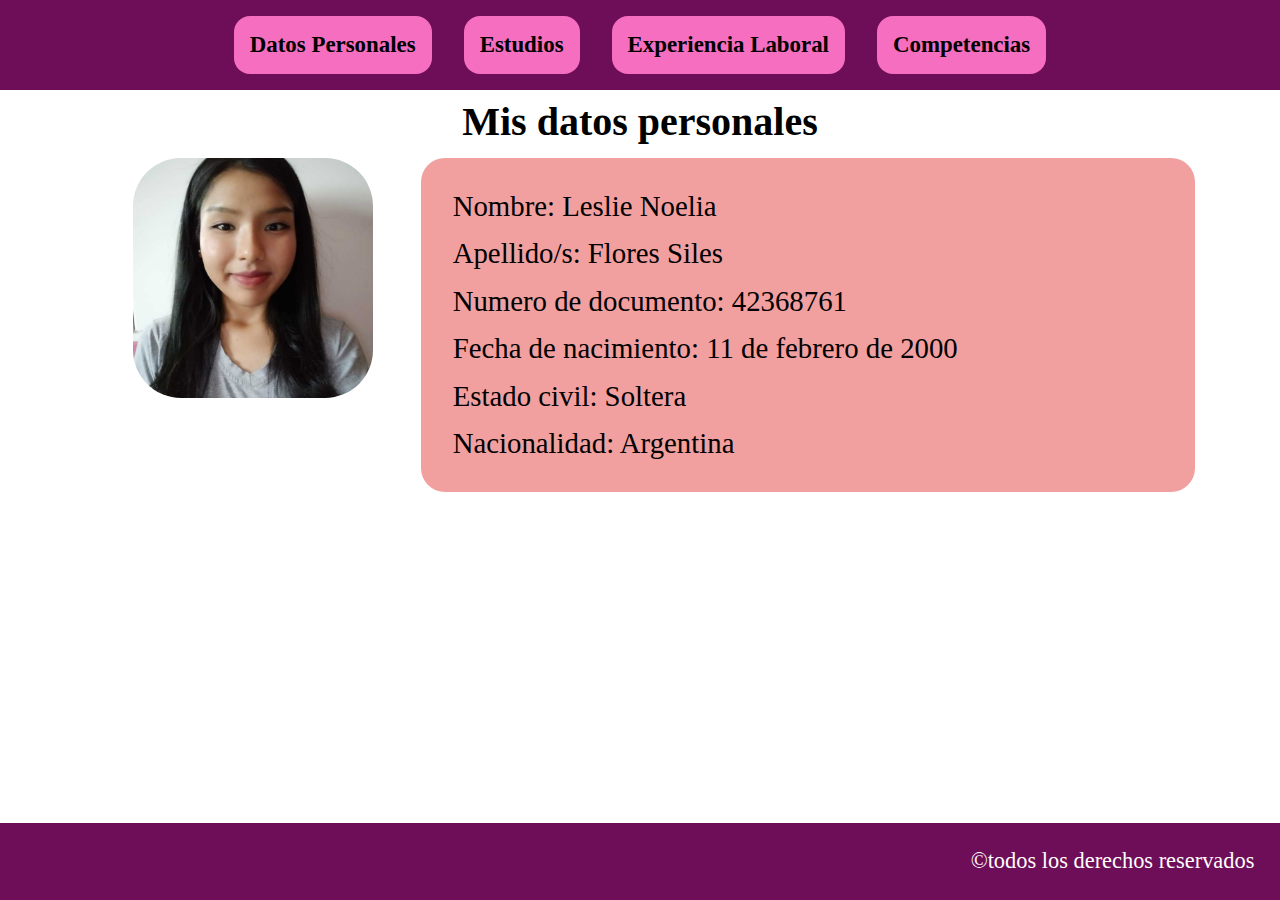
<file: index.html>
<!DOCTYPE html>
<html lang="en">
    <head>
      <meta charset="utf-8"/>
      <title>Curriculum Vitae</title>
      <meta name="viewport" content="width=device-width, initial-scale=1.0">
      <meta http-equiv="Refresh" content="0; url='Secciones/datospersonales.html'" />
    </head>
    <body>
    </body>
</html>
</file>
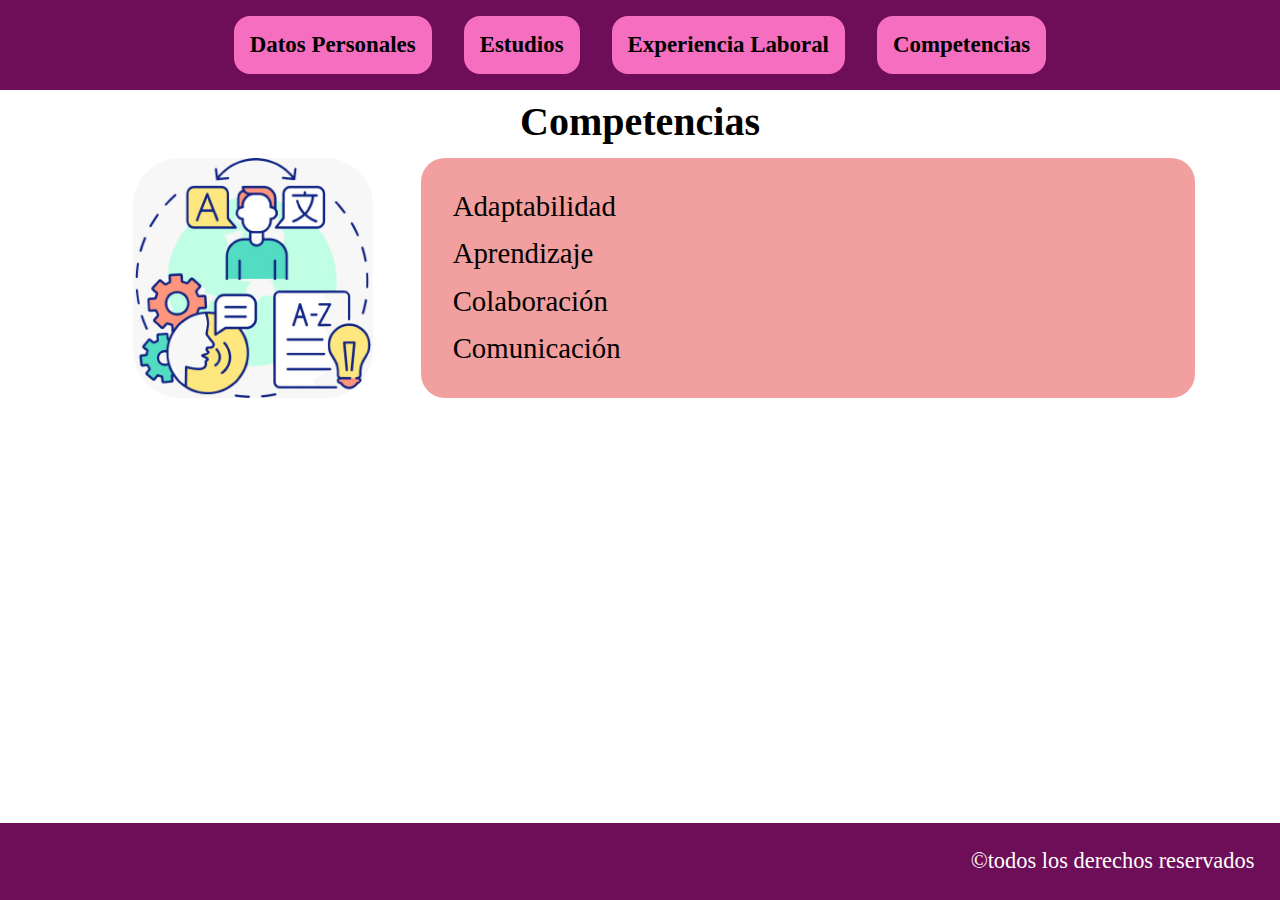
<file: Secciones/competencias.html>
<!DOCTYPE html>
<html lang="en">
    <head>
      <title>Curriculum Vitae</title>
      <meta charset="utf-8"/>
      <link rel = "stylesheet" href="../estilos.css">
      <meta name="viewport" content="width=device-width, initial-scale=1.0">
    </head>
    <body>
      <header>
        <nav>
          <input type="checkbox" id="menu">
          <label for="menu">☰</label>
            <ul>
              <li class="button">
                <a href="./datospersonales.html" class="menu-item">Datos Personales</a>
              </li>
              <li class="button">
                <a href="./estudios.html" class="menu-item">Estudios</a>
              </li>
              <li class="button">
                <a href= "./experiencia.html" class="menu-item">Experiencia Laboral<a></a>
              </li>
              <li class="button">
                <a href="./competencias.html" class="menu-item">Competencias</a>
              </li>
            </ul>
        </nav>
        <!--
        <div class="menu">
          <div class="button-group">
            <button class="button">
              <a href="./datospersonales.html" style="text-decoration: none">Datos Personales</a>
            </button>
            <button class="button">
              <a href="./estudios.html" style="text-decoration: none">Estudios</a>
            </button>
            <button class="button">
              <a href= "./experiencia.html" style="text-decoration: none">Experiencia Laboral<a>
            </button>
            <button class="button">
              <a href="./competencias.html" style="text-decoration: none">Competencias</a>
            </button>
          </div>
        </div>
        -->
      </header>

      <!--<h1>Curriculum vitae Leslie Noelia Flores</h1>-->
      <h2>Competencias</h2>
      
      <div class="contenido">
        <!--<section class="contenedor-imagen">-->
          <img class="imagen" src="../imagenes/competencias.jpeg"/>
        <!--</section>-->
         <!--<section id="datospersonales" >-->
        <!--<section class="contenedor-texto">-->
          <div class="p-rectangulo">
            <p> Adaptabilidad</p>
            <p> Aprendizaje </p>
            <p> Colaboración<n>
            <p> Comunicación</p>
          </div>
        <!--</section>-->
      </div>

      <footer>
        <p>©todos los derechos reservados</p>
      </footer>
    </body>
</html>
</file>
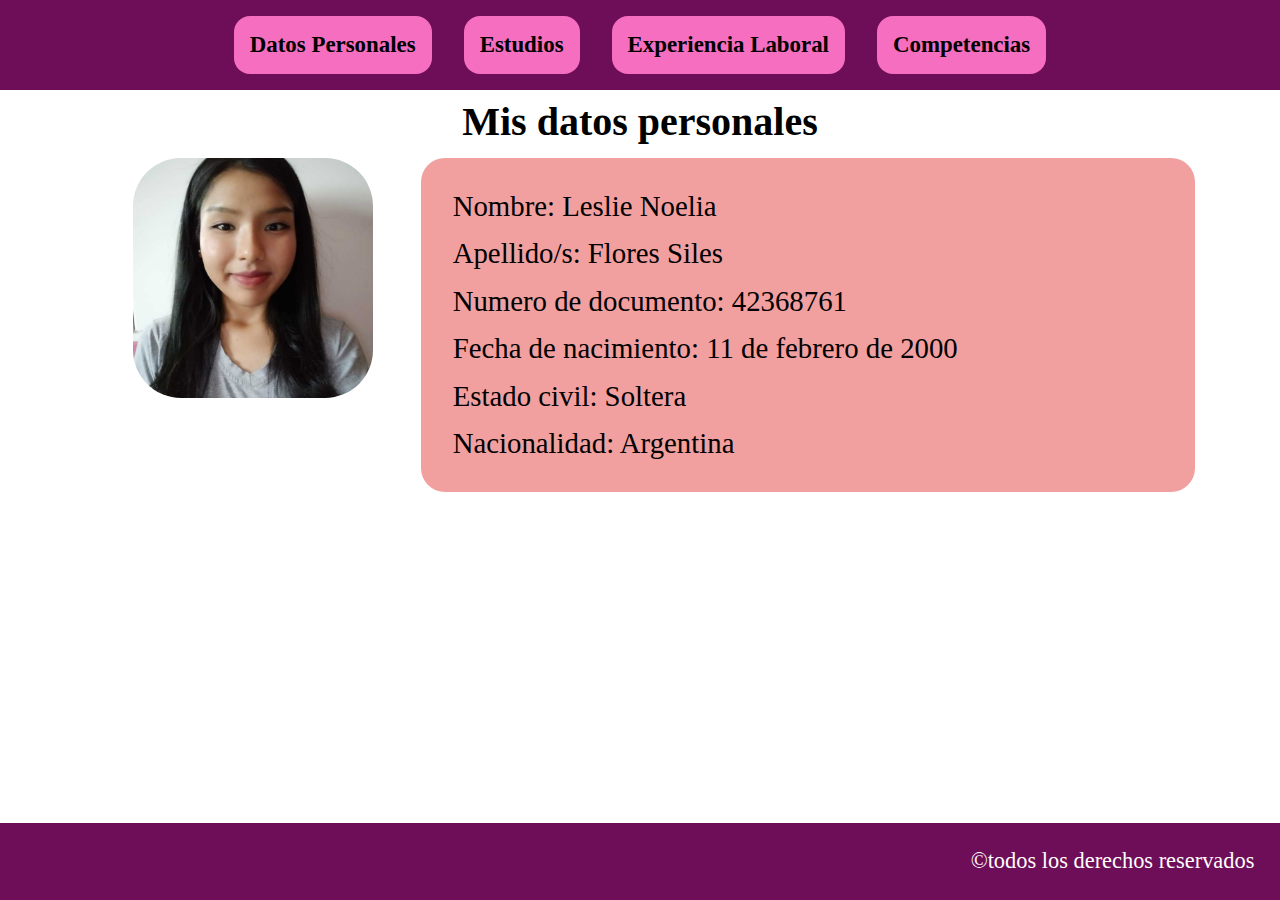
<file: Secciones/datospersonales.html>
<!DOCTYPE html>
<html lang="en">
    <head>
      <title>Curriculum Vitae</title>
      <meta charset="utf-8"/>
      <link rel = "stylesheet" href="../estilos.css">
      <meta name="viewport" content="width=device-width, initial-scale=1.0">
    </head>
    <body>
  
      <!-- INICIO ENCABEZADO DE LA PAGINA -->
      <header>
        <nav>
          <input type="checkbox" id="menu">
          <label for="menu">☰</label>
            <ul>
              <li class="button">
                <a href="./datospersonales.html" class="menu-item">Datos Personales</a>
              </li>
              <li class="button">
                <a href="./estudios.html" class="menu-item">Estudios</a>
              </li>
              <li class="button">
                <a href= "./experiencia.html" class="menu-item">Experiencia Laboral<a></a>
              </li>
              <li class="button">
                <a href="./competencias.html" class="menu-item">Competencias</a>
              </li>
            </ul>
        </nav>
        <!--
        <div class="menu">
          <div class="button-group">
            <button class="button">
              <a href="./datospersonales.html" style="text-decoration: none">Datos Personales</a>
            </button>
            <button class="button">
              <a href="./estudios.html" style="text-decoration: none">Estudios</a>
            </button>
            <button class="button">
              <a href= "./experiencia.html" style="text-decoration: none">Experiencia Laboral<a>
            </button>
            <button class="button">
              <a href="./competencias.html" style="text-decoration: none">Competencias</a>
            </button>
          </div>
        </div>
        -->
      </header>
      <!-- FIN ENCABEZADO DE LA PAGINA -->

      <!--<h1>Curriculum vitae Leslie Noelia Flores</h1>-->
      <h2>Mis datos personales</h2>
      
      <main class="contenido">
        <!--<section class="contenedor-imagen">-->
          <img class="imagen" src="../imagenes/perfil.jpeg"/>
        <!--</section>-->
         <!--<section id="datospersonales" >-->
        <!--<section class="contenedor-texto">-->
          <div class="p-rectangulo">
            <p>Nombre: Leslie Noelia</p>
            <p>Apellido/s: Flores Siles</p> 
            <p>Numero de documento: 42368761</p>                        
            <p>Fecha de nacimiento: 11 de febrero de 2000</p>
            <p>Estado civil: Soltera</p>  
            <p>Nacionalidad: Argentina</p>
          </div>
        <!--</section>-->
      </main>

      <footer>
        <p>©todos los derechos reservados</p>
      </footer>

    </body>
</html>
</file>
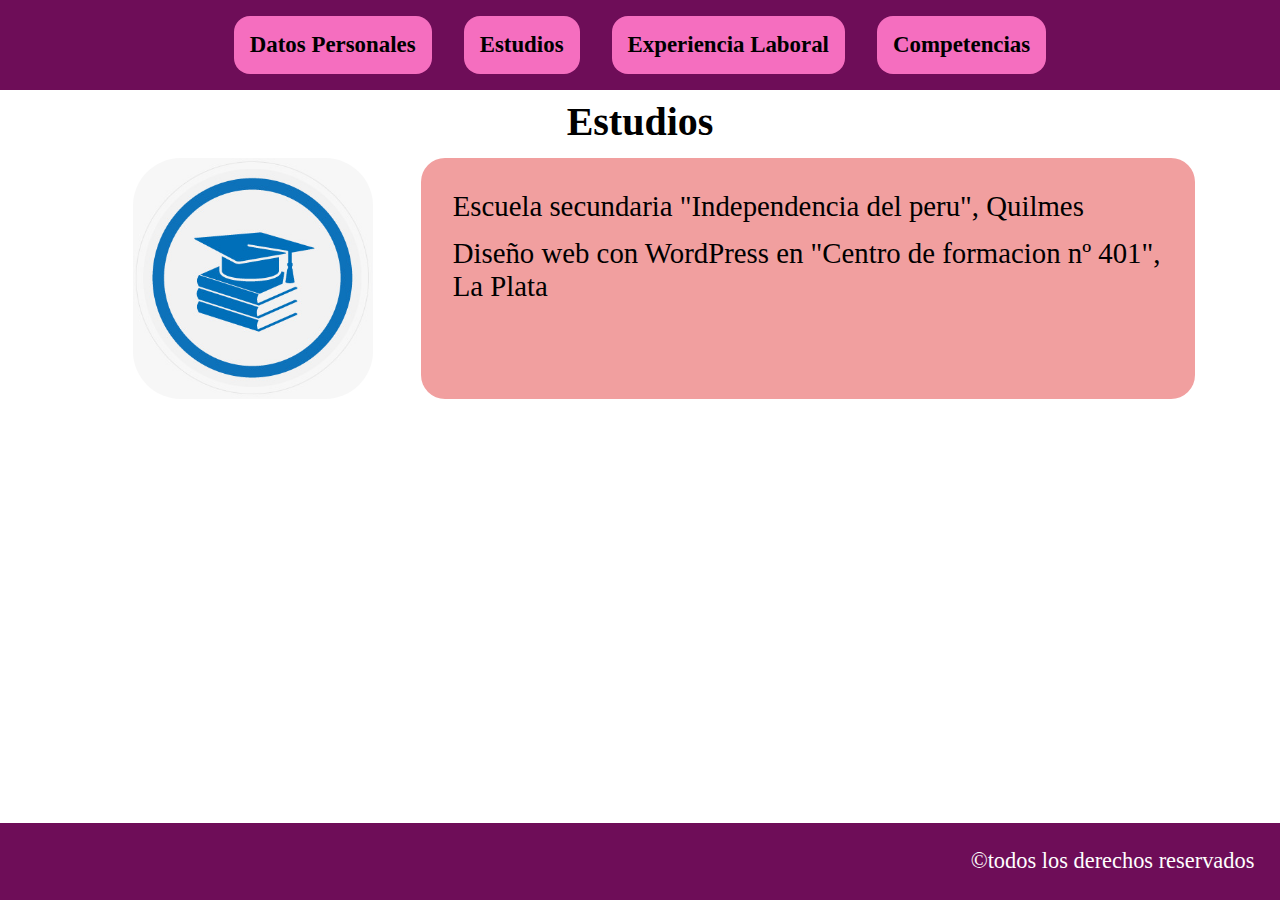
<file: Secciones/estudios.html>
<!DOCTYPE html>
<html lang="en">
    <head>
      <meta charset="utf-8"/>
      <title>Curriculum Vitae</title>
      <link rel="stylesheet" href="../estilos.css">
      <meta name="viewport" content="width=device-width, initial-scale=1.0">
    </head>
    <body>
      <!-- INICIO ENCABEZADO DE LA PAGINA -->
      <header>
        <nav>
          <input type="checkbox" id="menu">
          <label for="menu">☰</label>
            <ul>
              <li class="button">
                <a href="./datospersonales.html" class="menu-item">Datos Personales</a>
              </li>
              <li class="button">
                <a href="./estudios.html" class="menu-item">Estudios</a>
              </li>
              <li class="button">
                <a href= "./experiencia.html" class="menu-item">Experiencia Laboral<a></a>
              </li>
              <li class="button">
                <a href="./competencias.html" class="menu-item">Competencias</a>
              </li>
            </ul>
        </nav>
      </header>
      <h2>Estudios</h2>

      <main class="contenido">
        <!--<section class="contenedor-imagen">-->
          <img class="imagen" src="../imagenes/estudios.jpeg"/>
        <!--</section>-->
        <!--<section class="contenedor-texto">-->
          <div class="p-rectangulo">
            <p>Escuela secundaria "Independencia del peru", Quilmes</p>
            <p>Diseño web con WordPress en "Centro de formacion nº 401", La Plata</p>
          </div>
        <!--</section>-->
      </main>

      <footer>
        <p>©todos los derechos reservados</p>
      </footer>
    </body>
</html>
</file>
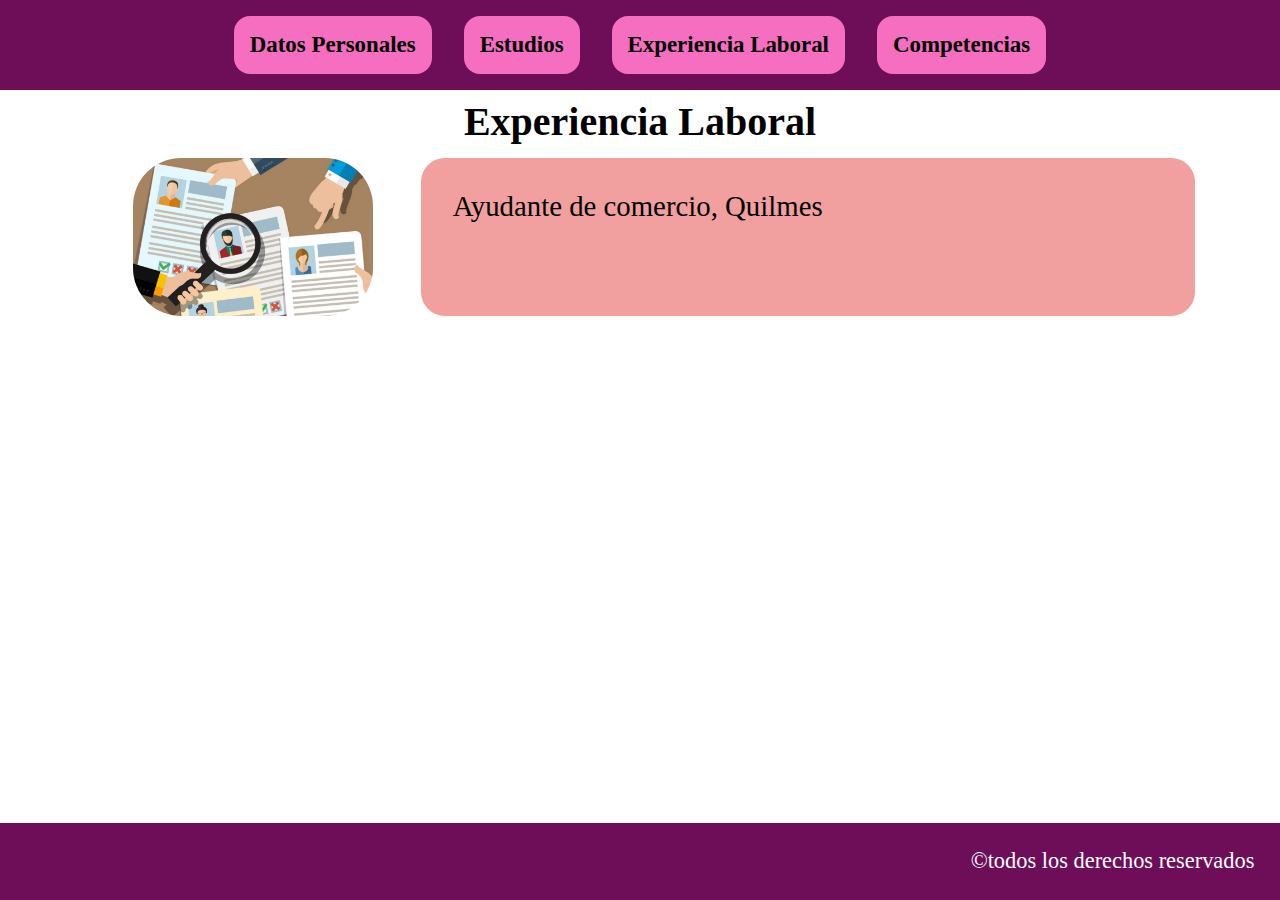
<file: Secciones/experiencia.html>
<!DOCTYPE html>
<html lang="en">
    <head>
      <meta charset="utf-8"/>
      <title>Curriculum Vitae</title>
      <link rel="stylesheet" href="../estilos.css">
      <meta name="viewport" content="width=device-width, initial-scale=1.0">
    </head>
    <body>
      <!-- INICIO ENCABEZADO DE LA PAGINA -->
      <header>
        <nav>
          <input type="checkbox" id="menu">
          <label for="menu">☰</label>
            <ul>
              <li class="button">
                <a href="./datospersonales.html" class="menu-item">Datos Personales</a>
              </li>
              <li class="button">
                <a href="./estudios.html" class="menu-item">Estudios</a>
              </li>
              <li class="button">
                <a href= "./experiencia.html" class="menu-item">Experiencia Laboral<a></a>
              </li>
              <li class="button">
                <a href="./competencias.html" class="menu-item">Competencias</a>
              </li>
            </ul>
        </nav>
      </header>

      <h2> Experiencia Laboral</h2>
      <main class="contenido">
        <!--<section class="contenedor-imagen">-->
          <img class="imagen" src="../imagenes/experiencia.jpeg" />
        <!--</section>-->
        <!--<section class="contenedor-texto">-->
          <div class="p-rectangulo">
            <p>Ayudante de comercio, Quilmes</p>
          </div>
        <!--</section>-->
      </main>
    
      <footer>
        <p>©todos los derechos reservados</p>
      </footer>
    </body>
</html>
</file>
<file: estilos.css>
* {
    padding: 0px;
    margin: 0px;
    text-decoration: none;
    list-style: none;
    box-sizing: border-box;
}

body {
    /*width: 100%;*/ /* el ancho de la pantalla body sea completo */
    min-height: 100vh; /* se usa toda la altura de cada dispositvo */
    font-size: 1em;
    display: flex;
    flex-direction: column;
}

.contenido {
    justify-content: center;
    padding: 5px;
    display: flex;
    flex-wrap: wrap;
}

.menu-item {
    text-decoration: none;
}

input {
    display: none;
}

label{
    display: none;
}

header {
    /*
    text-align: center;
    width: 100%;
    background: #6E0D58;
    display: flex;
    justify-content: space-around;
    flex-wrap: wrap;
    */
    background: #6E0D58;
}

nav {
    
}

ul {
    display: flex;
    /*
    justify-content: space-between;
    */
    justify-content: center;
    margin-top: 0;
    padding: 0;
}

li {
    display: block;
    background: #F56EBF;
    margin: 1rem;
    padding: 1rem;
    list-style: none;
    border-radius: 1rem;
    border: none;
}


li:hover {
    filter: brightness(110%);
}

.button {
    /*
    width: 14rem;
    background: #F56EBF;
    border-radius: 1rem;
    margin: 0.8rem;
    border: none;
    */
}

.button-group {
    /*margin-left: 180px;*/   
}

.menu {
    text-align: center;
    position: absolute;
    /*width: 1280px;*/
    width: 100%;
    left: 0px;
    top: 0px;
    background: #6E0D58;
    /**/
    display: inline-block;
    /*margin-left: 50px;*/

    display: flex;
    justify-content: space-around;
    flex-wrap: wrap;
}

footer {
    width: 100%;
    background: #6E0D58;
    display: flex;
    flex-wrap: wrap;
    color: white;
    justify-content: right;
    margin-top: auto;
    padding: 1rem;
}

a {
    /*position: absolute;*/
    /*
    width: 181px;
    height: 31px;
    left: 156px;
    top: 36px;
    */
    font-family: 'Abril Fatface';
    font-style: normal;
    font-weight: bold;
    font-size: 1.43rem;
    /*line-height: 31px;*/
    /* identical to box height */
    color: #000000;
    text-decoration: none;
    white-space: nowrap;
}

h2 {
    /* Experiencia Laboral */
    /*position: absolute;
    width: 660px;
    height: 92px;
    left: 556px;
    top: 99px;
    */
    margin-right: 0rem;
    margin-top: 0.5rem;
    margin-bottom: 0.5rem;
    text-align: center;
    font-family: 'Abril Fatface';
    font-style: normal;
    font-weight: bold;
    font-size: 2.5rem;
    color: #000000;
}

.p-rectangulo {
    /* Rectangle 15 */
    /*  */
    /*width: 728px;*/
    /*width: 60%;*/
    
    /*height: 504px;*/
    /*height: 64%;*/
    /*
    position: absolute;
    left: 510px;
    top: 191px;
    */
    width: 61%;
    background: #F19F9F;
    border-radius: 1.5rem;
    padding: 2rem;
    margin-bottom: 1rem;
    /*width: 60%;*/
}



p {
    /* Cajera /Almacen familiar */
    /*position: absolute;*/
    /*
    width: 703px;
    height: 406px;
    left: 539px;
    top: 263px;
    */
    /*
    margin-left: 50px;
    margin-top: 50px;
    */

    /*
    margin-left: 2rem;
    */
    margin-top: 0.9rem;
    margin-bottom: 0rem;

    font-family: 'Alike';
    font-style: normal;
    font-weight: 400;
    font-size: 1.8rem;
    /*line-height: 40px;*/
    color: #000000;
}


footer p  {
    color: white;
    font-size: 1.4rem;
    margin: 0.6rem;
}

.contenedor-imagen {
    width: 30%;
    border-radius: 1rem;
    margin-left: 100px;
    margin-right: 2rem;
    display: inline-block;
    text-align: right;
}

.contenedor-texto {
    width: 30%;
}

div.p-rectangulo > p:first-child {
    margin-top: 0rem;
}

.imagen {
    /*width: 439px;*/
    /*
    position: absolute;
    left: 49px;
    top: 228px;
    */
    width: 240px;
    height: 50%;
    /*height: 70%;*/

    border-radius: 3rem;
    margin-left: 3rem;
    margin-right: 3rem;
    margin-bottom: 1rem;
}
img {
    max-width: 100%;
}

@media all and (max-width: 700px){

    li {
        border-radius: 0rem;
        border-bottom: 1px solid rgb(7, 10, 3);

    }
    input:checked ~ ul {
        display: block;
    }

    input:checked ~ label{
        background: ghostwhite;
    }

    label:hover{
        background: gray;
    }

    header {
        justify-content: left;
    }
    
    li {
        margin: 0px;
    }

    label{
        box-sizing: border-box;
        display: block;
        border: 1px solid black;
        border-radius: 1px;
        width: 30px;
        height: 30px;
        line-height: 30px;
        font-weight: bold;
        text-align: center;
        user-select: none;
        background-color: ghostwhite;
    }

    ul{
        /*background-color: aliceblue;*/
        display: none;
    }
    
}
</file>
